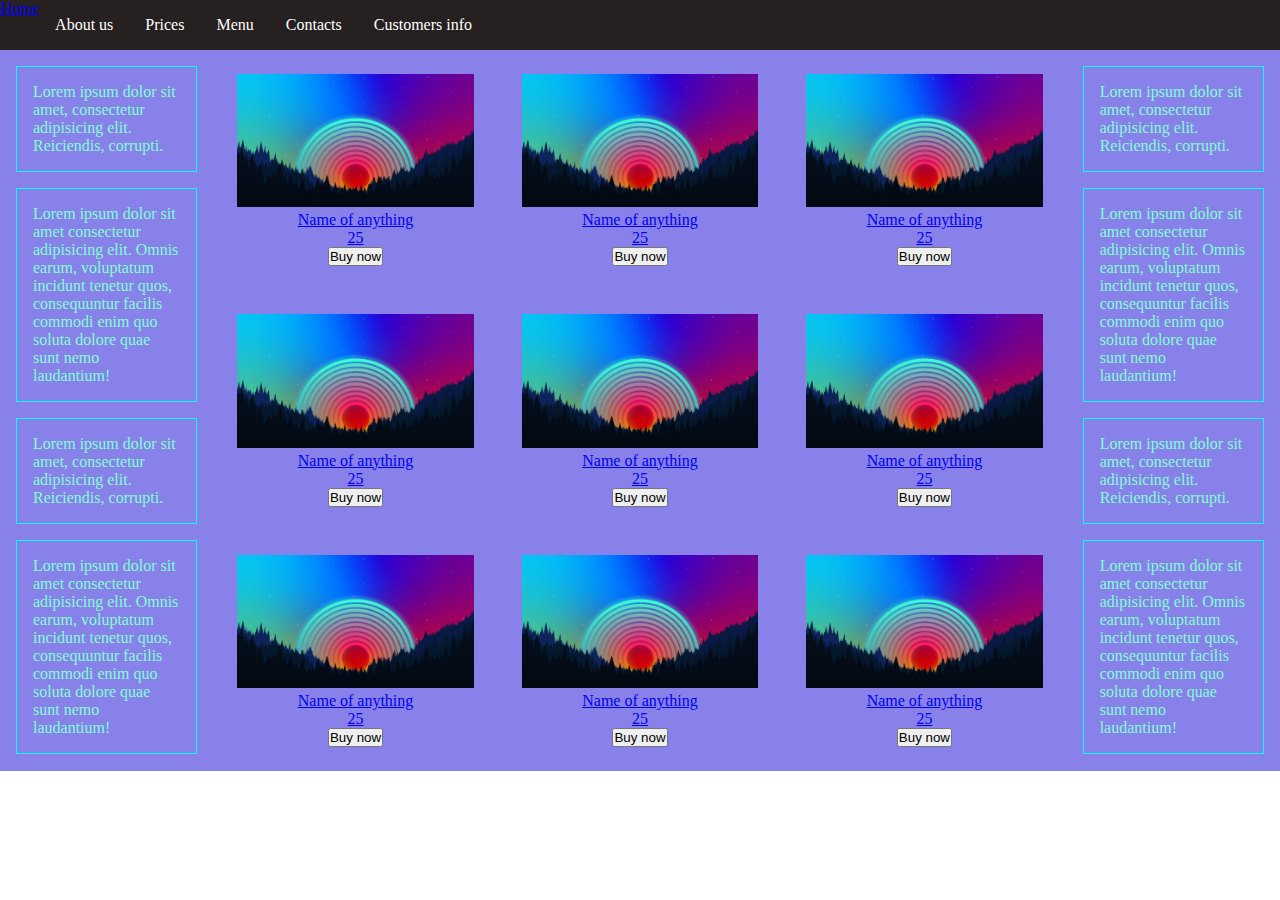
<file: HTML + CSS/index.html>
<!DOCTYPE html>
<html lang="en">

<head>
    <meta charset="UTF-8" />
    <meta http-equiv="X-UA-Compatible" content="IE=edge" />
    <meta name="viewport" content="width=device-width, initial-scale=1.0" />
    <title>Home</title>
    <link rel="stylesheet" href="static/styles/style-main-container.css">
    <link rel="stylesheet" href="static/styles/style-card-container.css">
    <link rel="stylesheet" href="static/styles/nav-pad.css">
</head>

<body>

    <div class="navbar">
        <a href="#">Home</a>
        <div class="drop">
            <button class="nav-btn">&#9776;</button>
            <div class="nav-list">
                <a href="index.html">About us</a>
                <a href="index.html">Prices</a>
                <a href="index.html">Menu</a>
                <a href="index.html">Contacts</a>
                <a href="index.html">Customers info</a>
            </div>
            </div>

        </div>
    </div>



    <div class="main-container">

        <div class="left-bar">
        <p>Lorem ipsum dolor sit amet, consectetur adipisicing elit. Reiciendis, corrupti.</p>
        <p>Lorem ipsum dolor sit amet consectetur adipisicing elit. Omnis earum, voluptatum incidunt tenetur quos, consequuntur facilis commodi enim quo soluta dolore quae sunt nemo laudantium!</p>
        <p>Lorem ipsum dolor sit amet, consectetur adipisicing elit. Reiciendis, corrupti.</p>
        <p>Lorem ipsum dolor sit amet consectetur adipisicing elit. Omnis earum, voluptatum incidunt tenetur quos, consequuntur facilis commodi enim quo soluta dolore quae sunt nemo laudantium!</p>
        
    </div>
        
        <div class="container">
        <div class="card">
            <a href="#"><img src="static/images/image_project.jpg" alt=""></a>
            <div class="info">
                <a href="#">
                    <p>Name of anything</p>
                </a>
                <a href="#">
                    <p>25</p>
                </a>
                <button>Buy now</button>
    
            </div>
        </div>
        <div class="card">
            <a href="#"><img src="static/images/image_project.jpg" alt=""></a>
            <div class="info">
                <a href="#">
                    <p>Name of anything</p>
                </a>
                <a href="#">
                    <p>25</p>
                </a>
                <button>Buy now</button>
    
            </div>
        </div>
        <div class="card">
            <a href="#"><img src="static/images/image_project.jpg" alt=""></a>
            <div class="info">
                <a href="#">
                    <p>Name of anything</p>
                </a>
                <a href="#">
                    <p>25</p>
                </a>
                <button>Buy now</button>
    
            </div>
        </div>
        <div class="card">
            <a href="#"><img src="static/images/image_project.jpg" alt=""></a>
            <div class="info">
                <a href="#">
                    <p>Name of anything</p>
                </a>
                <a href="#">
                    <p>25</p>
                </a>
                <button>Buy now</button>
    
            </div>
        </div>
        <div class="card">
            <a href="#"><img src="static/images/image_project.jpg" alt=""></a>
            <div class="info">
                <a href="#">
                    <p>Name of anything</p>
                </a>
                <a href="#">
                    <p>25</p>
                </a>
                <button>Buy now</button>
    
            </div>
        </div>
        <div class="card">
            <a href="#"><img src="static/images/image_project.jpg" alt=""></a>
            <div class="info">
                <a href="#">
                    <p>Name of anything</p>
                </a>
                <a href="#">
                    <p>25</p>
                </a>
                <button>Buy now</button>
    
            </div>
        </div>
        <div class="card">
            <a href="#"><img src="static/images/image_project.jpg" alt=""></a>
            <div class="info">
                <a href="#">
                    <p>Name of anything</p>
                </a>
                <a href="#">
                    <p>25</p>
                </a>
                <button>Buy now</button>
    
            </div>
        </div>
        <div class="card">
            <a href="#"><img src="static/images/image_project.jpg" alt=""></a>
            <div class="info">
                <a href="#">
                    <p>Name of anything</p>
                </a>
                <a href="#">
                    <p>25</p>
                </a>
                <button>Buy now</button>
    
            </div>
        </div>
        <div class="card">
            <a href="#"><img src="static/images/image_project.jpg" alt=""></a>
            <div class="info">
                <a href="#">
                    <p>Name of anything</p>
                </a>
                <a href="#">
                    <p>25</p>
                </a>
                <button>Buy now</button>
    
            </div>
        </div>
    </div>


    <div class="right-bar"> 
        <p>Lorem ipsum dolor sit amet, consectetur adipisicing elit. Reiciendis, corrupti.</p>
        <p>Lorem ipsum dolor sit amet consectetur adipisicing elit. Omnis earum, voluptatum incidunt tenetur quos, consequuntur facilis commodi enim quo soluta dolore quae sunt nemo laudantium!</p>
        <p>Lorem ipsum dolor sit amet, consectetur adipisicing elit. Reiciendis, corrupti.</p>
        <p>Lorem ipsum dolor sit amet consectetur adipisicing elit. Omnis earum, voluptatum incidunt tenetur quos, consequuntur facilis commodi enim quo soluta dolore quae sunt nemo laudantium!</p>
        
    </div>
    </div>




</body>

</html>
</file>
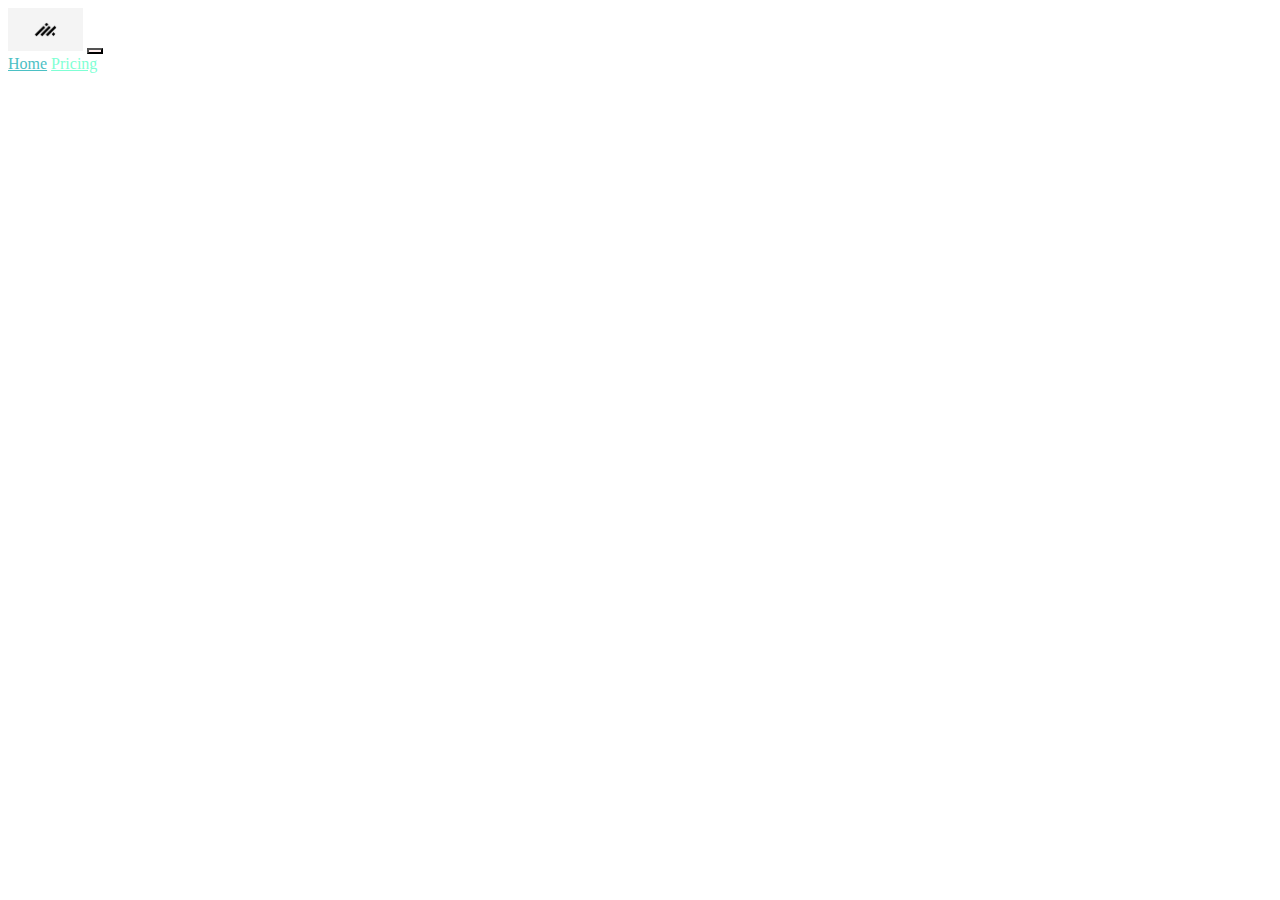
<file: HTML + CSS/Site final result/index.html>
<!DOCTYPE html>
<html lang="en">

<head>
  <meta charset="UTF-8">
  <meta http-equiv="X-UA-Compatible" content="IE=edge">
  <meta name="viewport" content="width=device-width, initial-scale=1.0">
  <link href="https://cdn.jsdelivr.net/npm/bootstrap@5.3.0-alpha1/dist/css/bootstrap.min.css" rel="stylesheet"
    integrity="sha384-GLhlTQ8iRABdZLl6O3oVMWSktQOp6b7In1Zl3/Jr59b6EGGoI1aFkw7cmDA6j6gD" crossorigin="anonymous">
  <link rel="stylesheet" href="Source/styles/mycss.css">
  <title>Home</title>
</head>

<body>



  <header>
    <nav class="navbar navbar-expand-lg bg-body-tertiary">
      <div class="container-fluid">
        <a class="navbar-brand" href="index.html"><img src="Source/images/logo.jpg" alt="..."></a>
        <button class="navbar-toggler" type="button" data-bs-toggle="collapse" data-bs-target="#navbarNavAltMarkup"
          aria-controls="navbarNavAltMarkup" aria-expanded="false" aria-label="Toggle navigation">
          <span class="navbar-toggler-icon"></span>
        </button>
        <div class="collapse navbar-collapse" id="navbarNavAltMarkup">
          <div class="navbar-nav">
            <a class="nav-link active" aria-current="page" href="index.html">Home</a>
            <a class="nav-link" href="pricing.html">Pricing</a>
          </div>
        </div>
      </div>
    </nav>
  </header>

  <section>

  </section>



  <footer>


  </footer>


  <script src="https://cdn.jsdelivr.net/npm/bootstrap@5.3.0-alpha1/dist/js/bootstrap.bundle.min.js"
    integrity="sha384-w76AqPfDkMBDXo30jS1Sgez6pr3x5MlQ1ZAGC+nuZB+EYdgRZgiwxhTBTkF7CXvN"
    crossorigin="anonymous"></script>
</body>

</html>
</file>
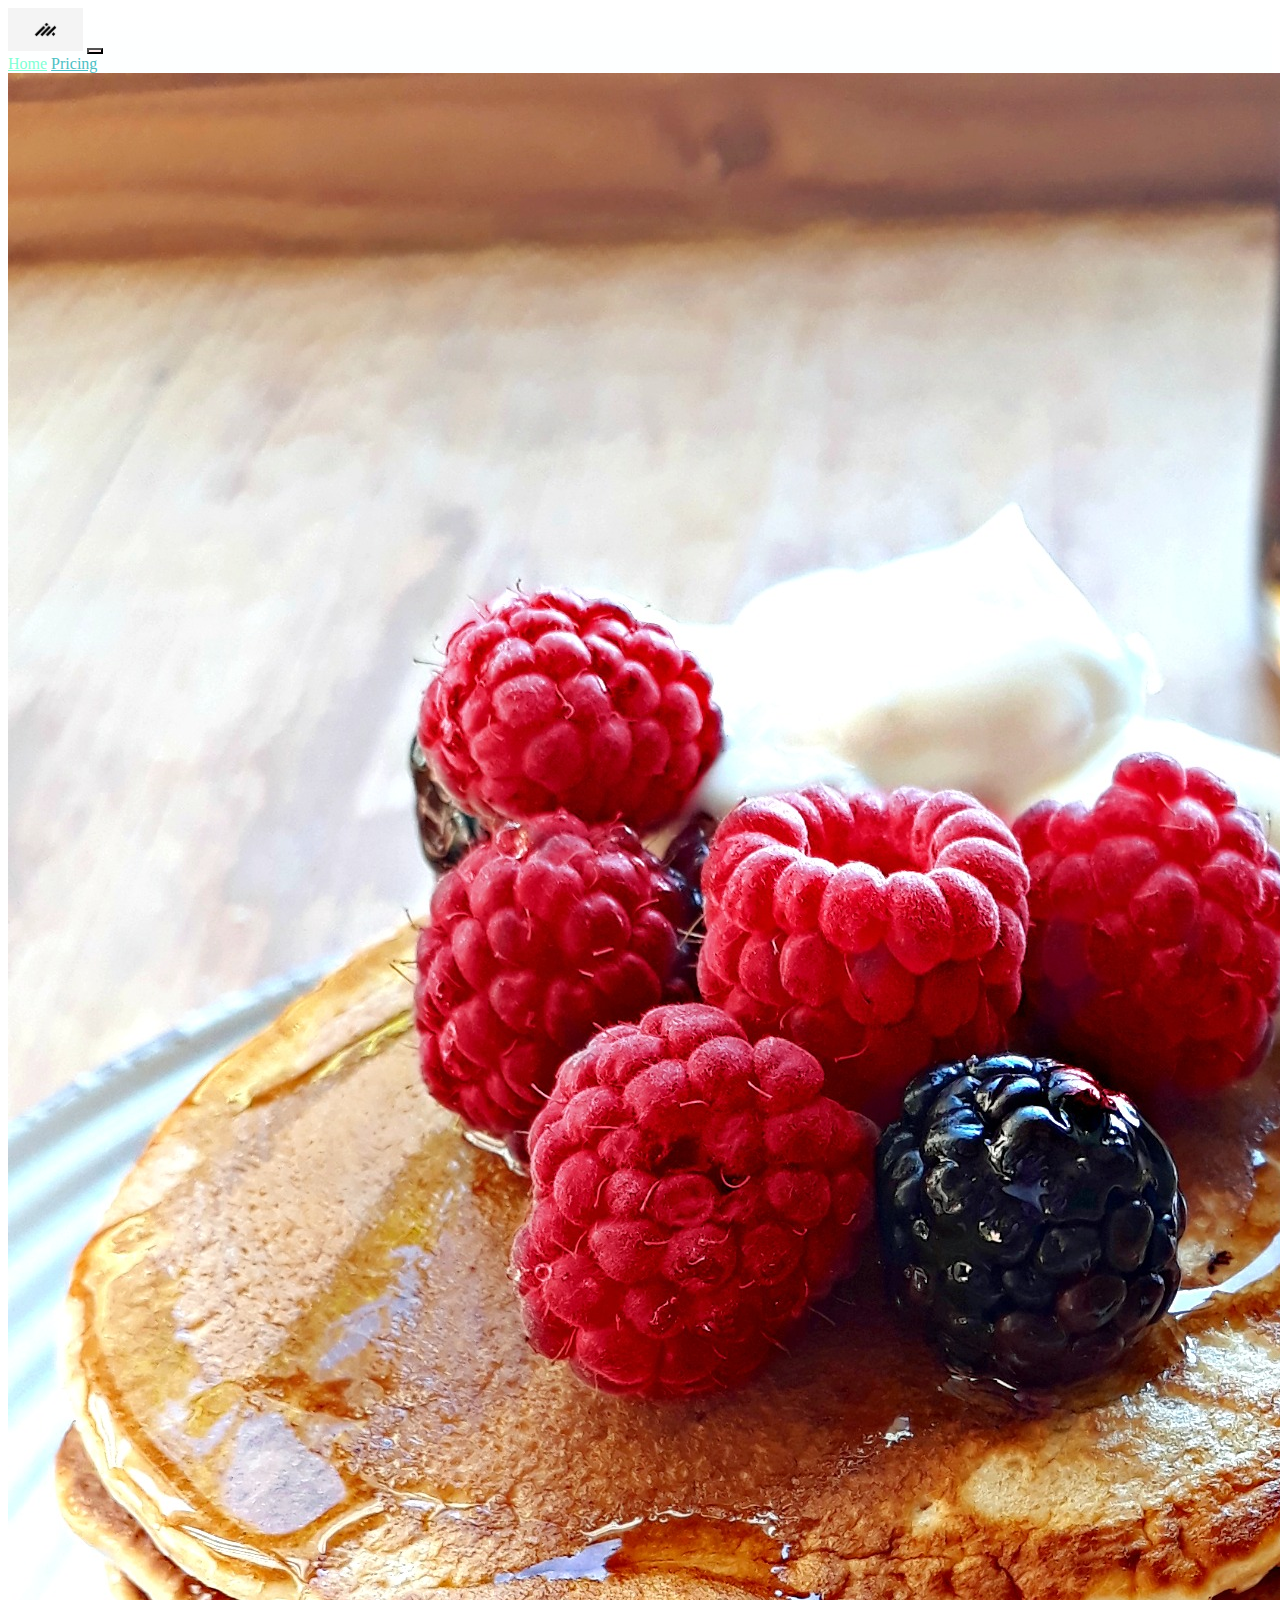
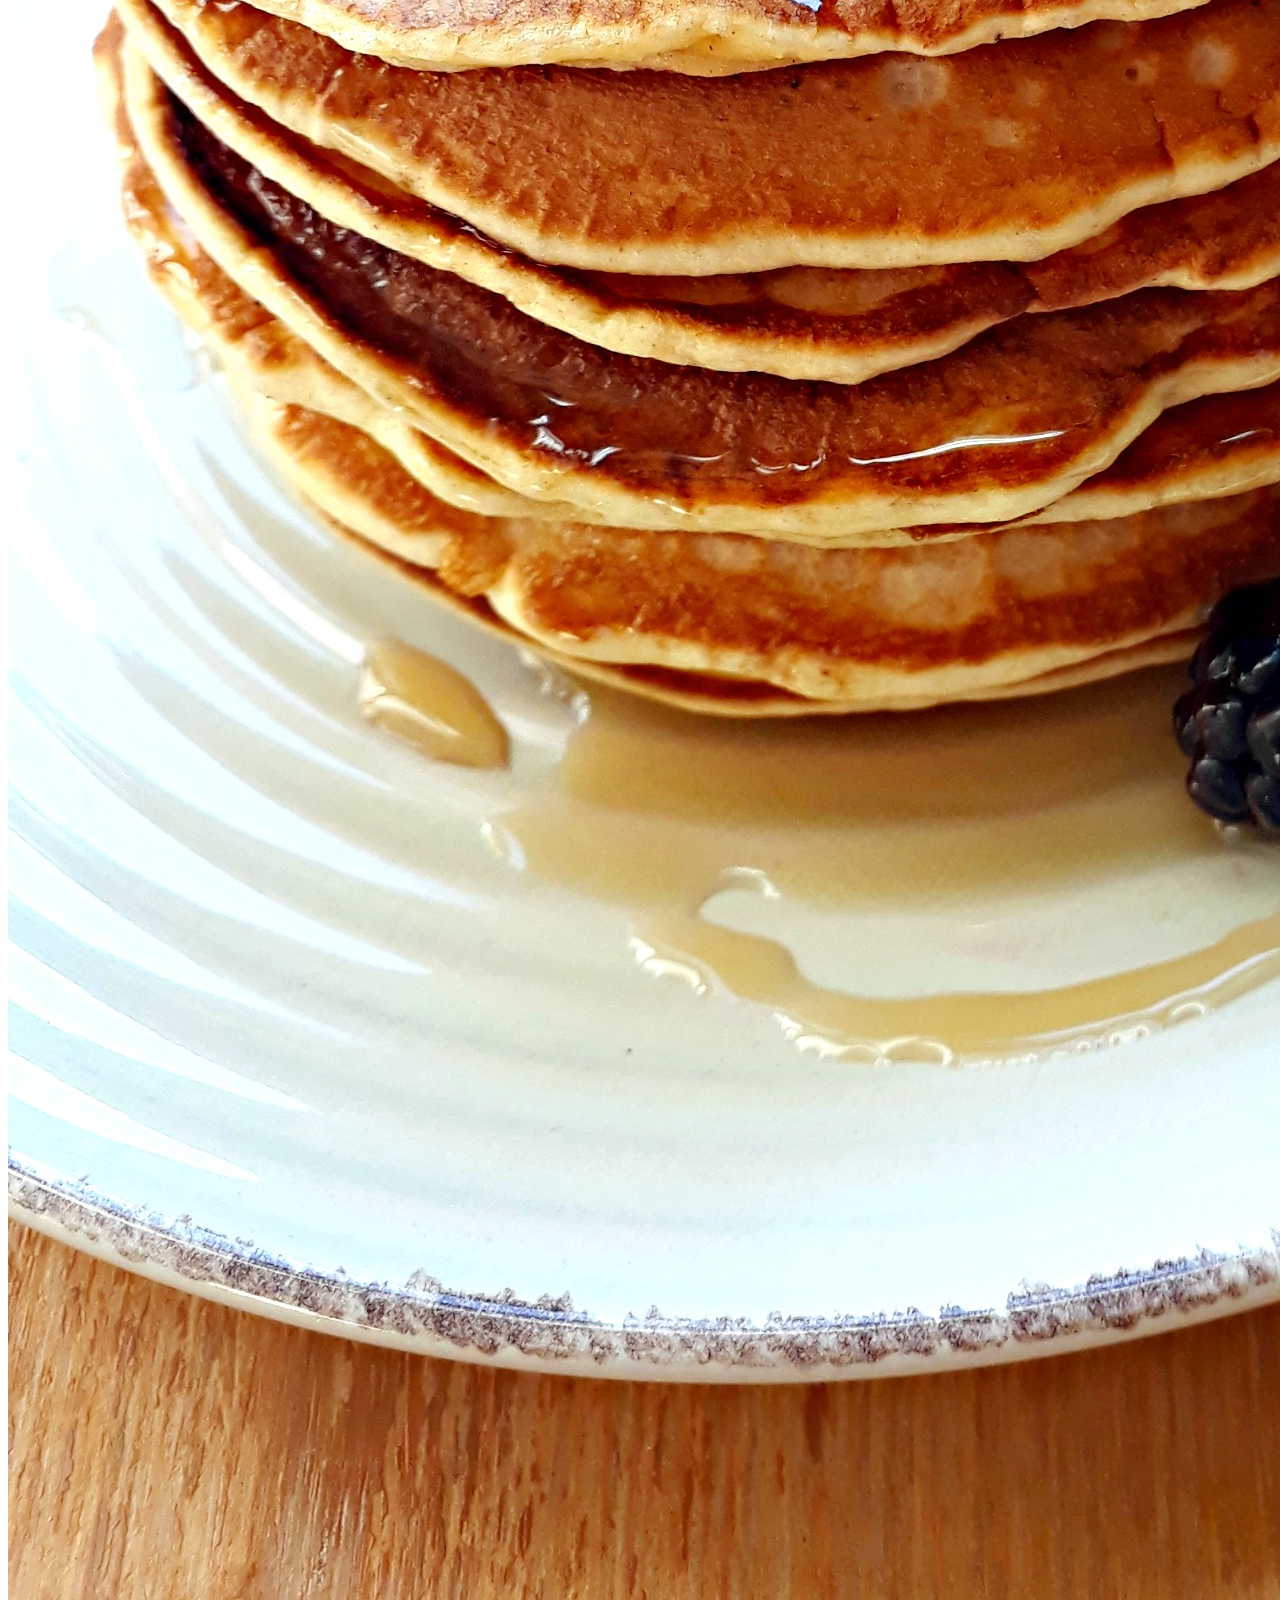
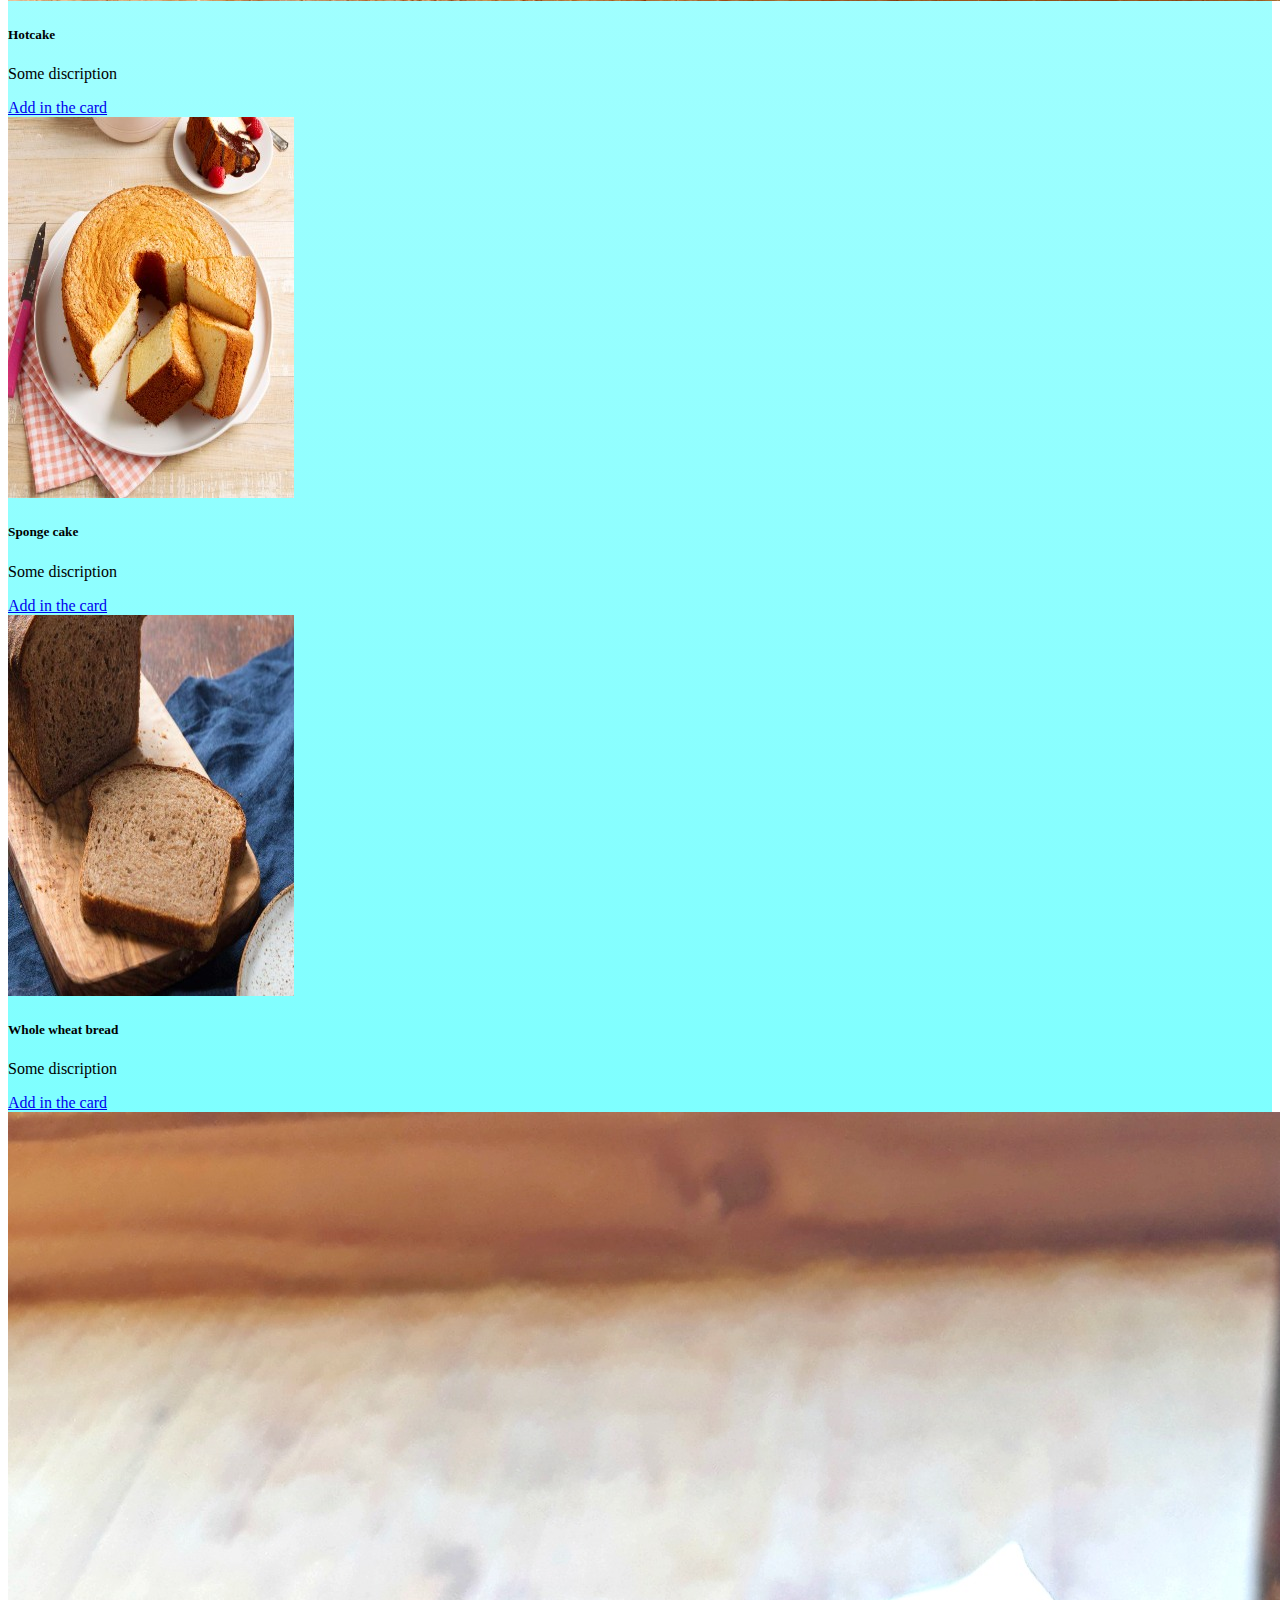
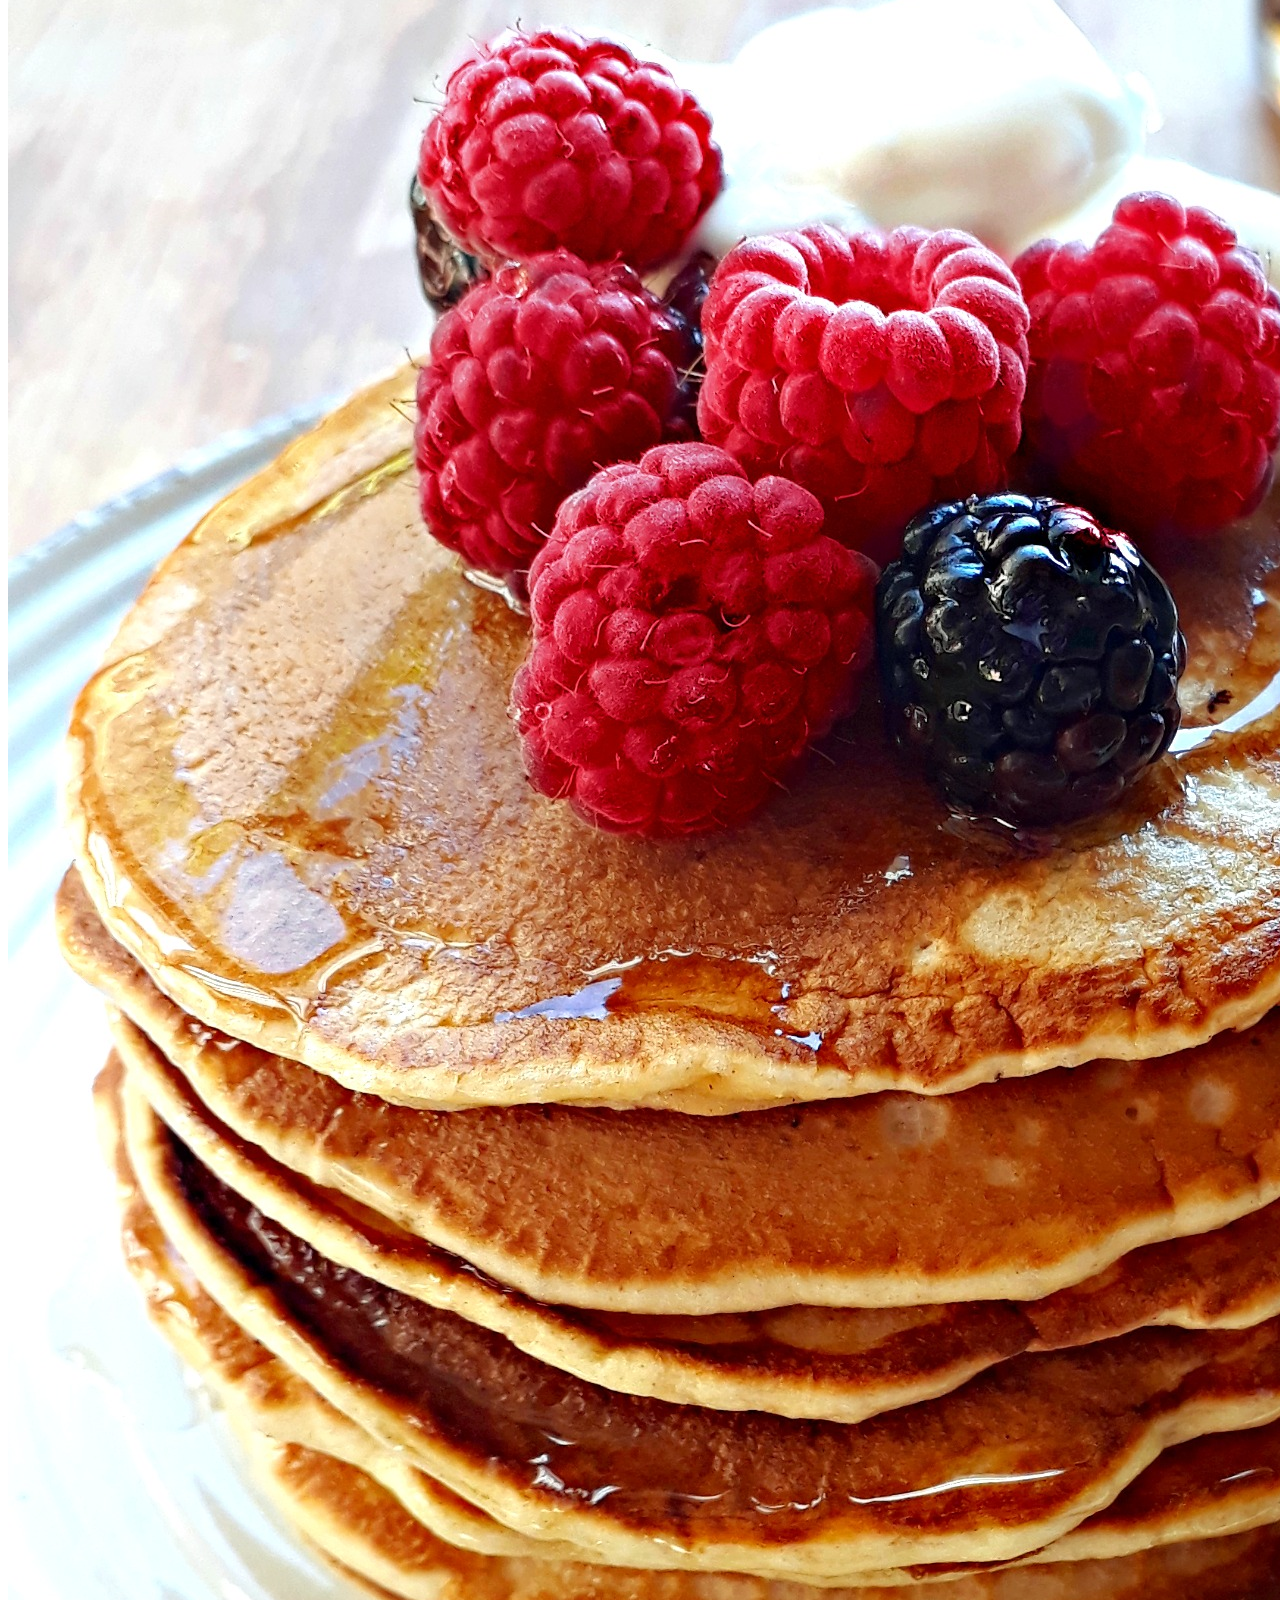
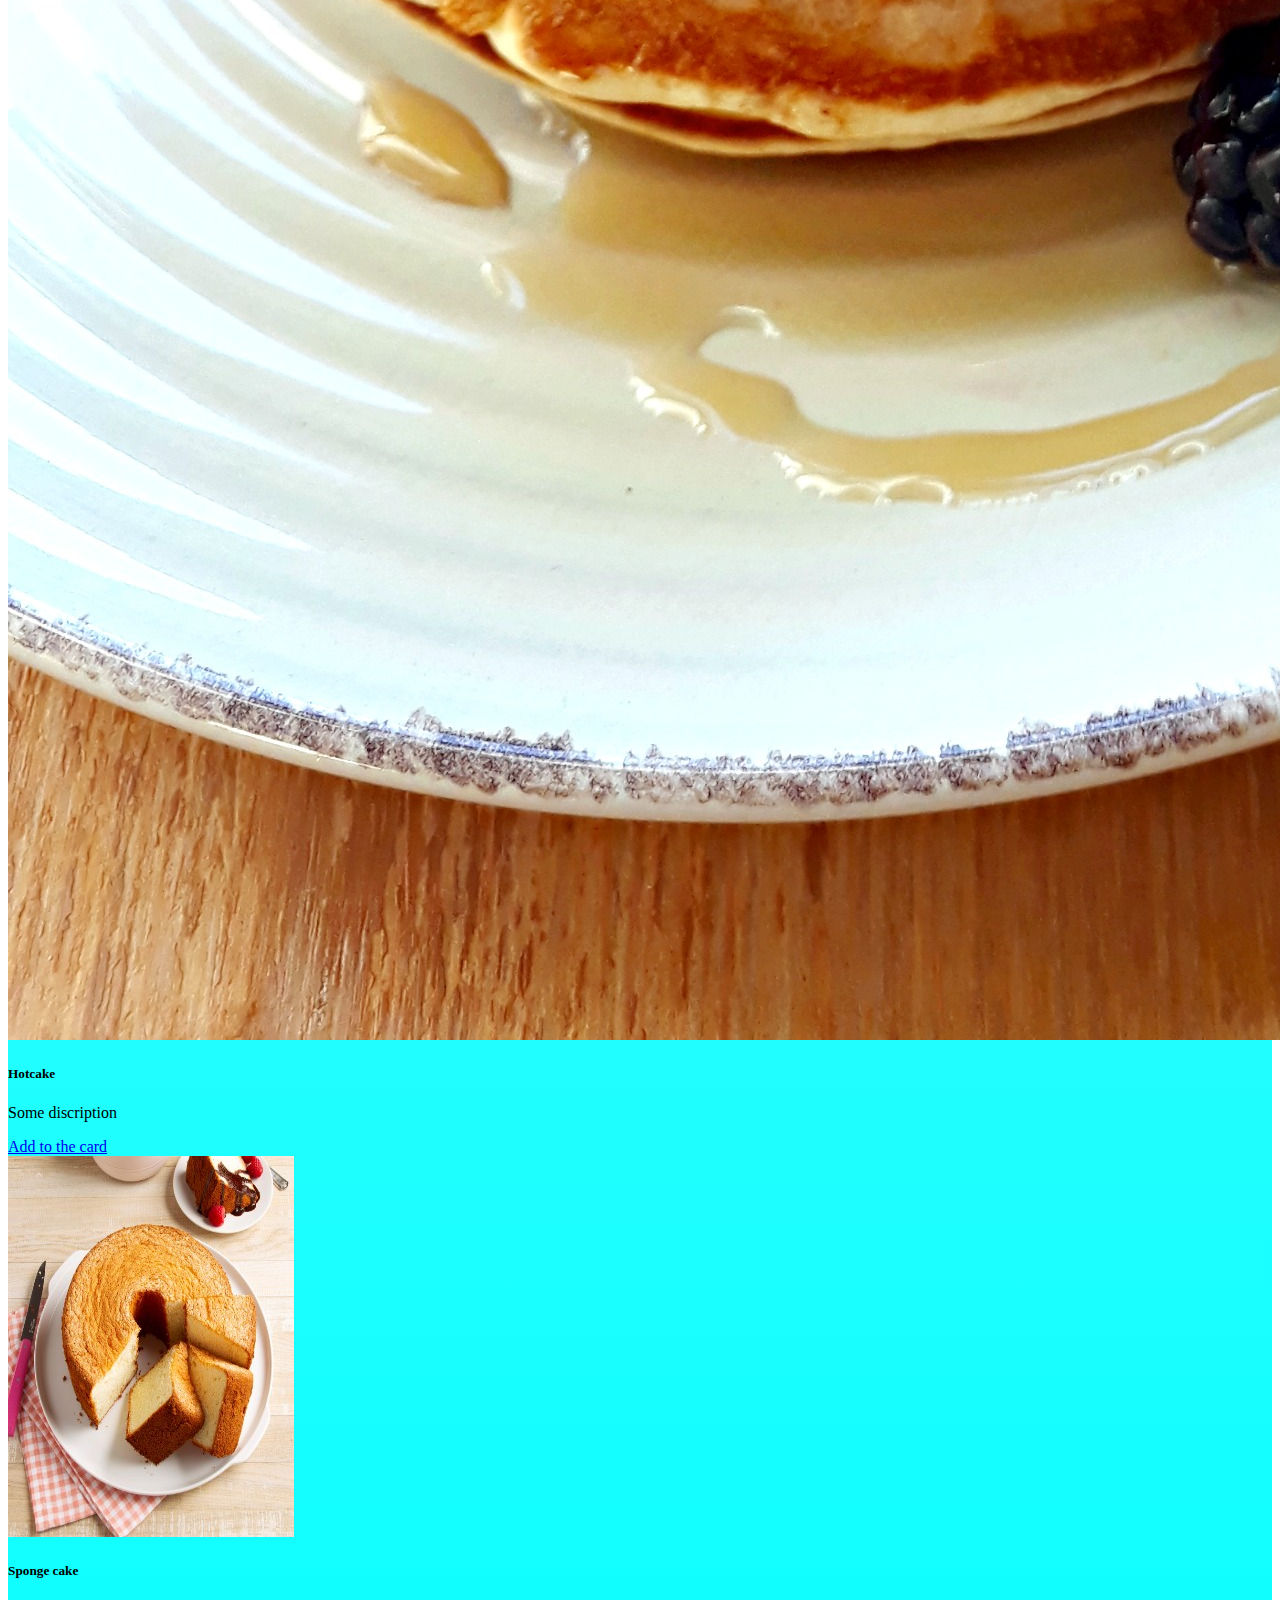
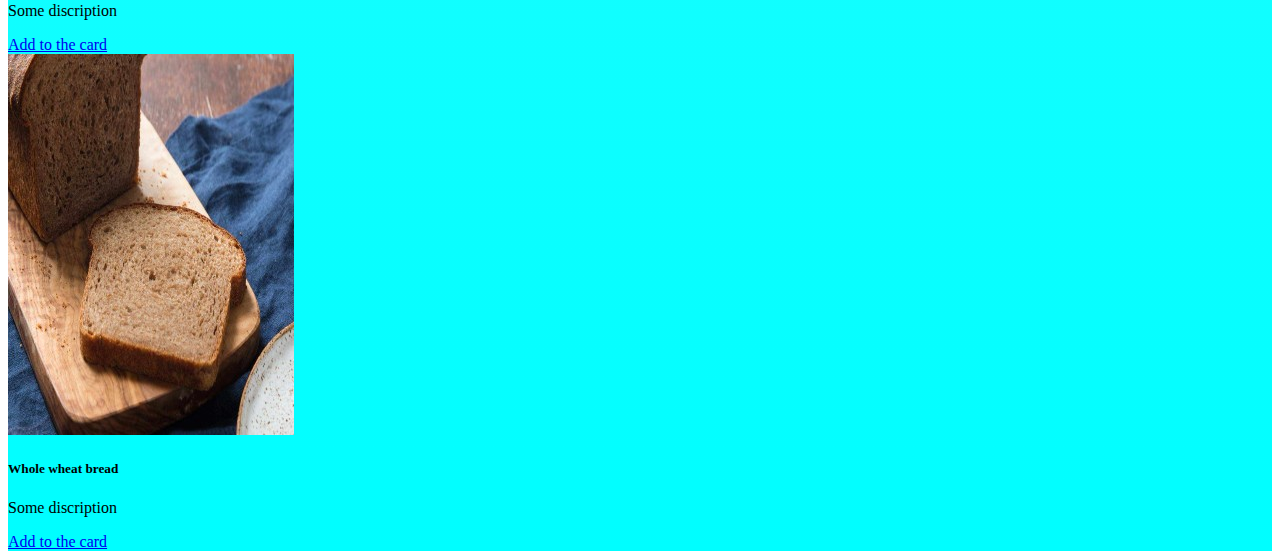
<file: HTML + CSS/Site final result/pricing.html>
<!DOCTYPE html>
<html lang="en">

<head>
  <meta charset="UTF-8">
  <meta http-equiv="X-UA-Compatible" content="IE=edge">
  <meta name="viewport" content="width=device-width, initial-scale=1.0">
  <link href="https://cdn.jsdelivr.net/npm/bootstrap@5.3.0-alpha1/dist/css/bootstrap.min.css" rel="stylesheet"
    integrity="sha384-GLhlTQ8iRABdZLl6O3oVMWSktQOp6b7In1Zl3/Jr59b6EGGoI1aFkw7cmDA6j6gD" crossorigin="anonymous">
  <link rel="stylesheet" href="Source/styles/mycss.css">
  <title>Pricing</title>
</head>

<body>
  <div class="main-container">

  <header>
    <nav class="navbar navbar-expand-lg bg-body-tertiary">
      <div class="container-fluid">
        <a class="navbar-brand" href="index.html"><img src="Source/images/logo.jpg" alt="..."></a>
        <button class="navbar-toggler" type="button" data-bs-toggle="collapse" data-bs-target="#navbarNavAltMarkup"
          aria-controls="navbarNavAltMarkup" aria-expanded="false" aria-label="Toggle navigation">
          <span class="navbar-toggler-icon"></span>
        </button>
        <div class="collapse navbar-collapse" id="navbarNavAltMarkup">
          <div class="navbar-nav">
            <a class="nav-link" aria-current="page" href="index.html">Home</a>
            <a class="nav-link active" href="pricing.html">Pricing</a>
          </div>
        </div>
      </div>
    </nav>
  </header>

  <section>

    <div class="container-fluid">
      <div class="row">
        <div class="col-lg-1"></div>


        <div class="col-lg-9 col-md-12">

          <div class="row">
            <div class="col-lg-4 col-md-6">
              <div class="card">
                <img src="Source/images/Hotcake.jpg" class="card-img-top" alt="Hot cake">
                <div class="card-body">
                  <h5 class="card-title">Hotcake</h5>
                  <p class="card-text">Some discription</p>
                  <a href="#" class="btn btn-primary">Add in the card</a>
                </div>
              </div>
            </div>

            <div class="col-lg-4 col-md-6">
              <div class="card">
                <img src="Source/images/Sponge cake_new.jpg" class="card-img-top" alt="Spongecake">
                <div class="card-body">
                  <h5 class="card-title">Sponge cake</h5>
                  <p class="card-text">Some discription</p>
                  <a href="#" class="btn btn-primary">Add in the card</a>
                </div>
              </div>
            </div>

            <div class="col-lg-4 col-md-6">
              <div class="card">
                <img src="Source/images/Whole wheat bread_new.jpg" class="card-img-top" alt="Whole wheat bread">
                <div class="card-body">
                  <h5 class="card-title">Whole wheat bread</h5>
                  <p class="card-text">Some discription</p>
                  <a href="#" class="btn btn-primary">Add in the card</a>
                </div>
              </div>
            </div>
          </div>

        </div>

        <div class="col-lg-2 col-md-12"></div>

      </div>

      <div class="row pt-3">
        <div class="col-lg-1"></div>

        <div class="col-lg-9 col-md-12">

          <div class="row">
            <div class="col-lg-4 col-md-6">
              <div class="card">
                <img src="Source/images/Hotcake.jpg" class="card-img-top" alt="Hot cake">
                <div class="card-body">
                  <h5 class="card-title">Hotcake</h5>
                  <p class="card-text">Some discription</p>
                  <a href="#" class="btn btn-primary">Add to the card</a>
                </div>
              </div>
            </div>

            <div class="col-lg-4 col-md-6">
              <div class="card">
                <img src="Source/images/Sponge cake_new.jpg" class="card-img-top" alt="Spongecake">
                <div class="card-body">
                  <h5 class="card-title">Sponge cake</h5>
                  <p class="card-text">Some discription</p>
                  <a href="#" class="btn btn-primary">Add to the card</a>
                </div>
              </div>
            </div>

            <div class="col-lg-4 col-md-6">
              <div class="card">
                <img src="Source/images/Whole wheat bread_new.jpg" class="card-img-top" alt="Whole wheat bread">
                <div class="card-body">
                  <h5 class="card-title">Whole wheat bread</h5>
                  <p class="card-text">Some discription</p>
                  <a href="#" class="btn btn-primary">Add to the card</a>
                </div>
              </div>
            </div>
          </div>

        </div>

        <div class="col-lg-2 col-md-12"></div>

      </div>

    </div>
  </section>



  <footer>

  </footer>


  <script src="https://cdn.jsdelivr.net/npm/bootstrap@5.3.0-alpha1/dist/js/bootstrap.bundle.min.js"
    integrity="sha384-w76AqPfDkMBDXo30jS1Sgez6pr3x5MlQ1ZAGC+nuZB+EYdgRZgiwxhTBTkF7CXvN"
    crossorigin="anonymous"></script>
  </div>
</body>

</html>
</file>
<file: HTML + CSS/static/styles/style-main-container.css>
.main-container
{
    display: grid;
    grid-template-columns: repeat(12,1fr);
    grid-template-rows: repeat(1);
    background-color: #8881ea;

}

.left-bar
{
    grid-column: 1/3;
}

.container
{
    grid-column: 3/11;
}

.right-bar
{
    grid-column: 11/13;
}

.left-bar p,
.right-bar p
{
margin: 1em;
padding: 1em;
border-style: solid;
border-width: 0.5px;
color:aquamarine;
border-color: aqua;
}

@media(max-width:900px)
{
   .main-container
   {
    grid-template-rows: repeat(3);
   }
   .left-bar
{
    grid-column: 1/13;
    grid-row: 1/2;
}

.container
{
    grid-column: 1/13;
    grid-row: 2/3;
}

.right-bar
{
    grid-column: 1/13;
    grid-row: 3/4;
}
}

@media(max-width:600px)
{
   .main-container
   {
    grid-template-rows: repeat(3);
   }
}
</file>
<file: HTML + CSS/static/styles/style-card-container.css>
* 
{
    padding: 0px;
    margin: 0px;
}

.container
{
    display: grid;
    grid-template-columns: repeat(3,1fr);
    grid-template-rows: repeat(3);
}

.card
{
    margin: 1.5em;
}

.card img
{
    width: 100%;
}

.card>.info
{
    text-align: center;
}



@media(max-width: 1000px)
{
    .container
    {
        grid-template-columns: repeat(2,1fr);
        grid-template-rows: repeat(5);
    }
}


@media(max-width: 600px)
{
    .container
    {
        grid-template-columns: repeat(1,1fr);
        grid-template-rows: repeat(9);
    }

    .card
    {
    margin-inline: 0;
    }
}
</file>
<file: HTML + CSS/static/styles/nav-pad.css>
.navbar
{
    display: flex;
    background-color: rgb(38, 32, 32);
}

.nav-list
{
    display: flex;
}


.nav-list a
{
    display: block;
    padding: 1em;

    text-decoration: none;
    color:white;

}

.nav-list a:hover
{
    background-color: rgb(87, 73, 73);
}

.nav-btn
{
    display: none;
}

@media(max-width:1000px)
{
    .nav-btn
    {
        font-size: 2em;
        padding-inline: 10px;
        padding-bottom: 3px;
        border:none;
        background-color: rgb(38, 32, 32);
        color:white;
        display: block;
        cursor: pointer;
    }

    .nav-list
    {
        display: none;
    }

    .nav-btn:hover
    {
        background-color: rgb(87, 73, 73);
    }
    .drop:hover .nav-list
    {
        display: block;
        position: absolute;
        background-color: rgb(38, 32, 32);
        right: 1px;
    }
    .navbar
    {
        justify-content: space-between;
    }
}
</file>
<file: HTML + CSS/Site final result/Source/styles/mycss.css>
/* main-container its for making background
color without using 
teg body due to it's cased some problems in
site appearence */
.main-container 
{
    background: linear-gradient(360deg, #00FEFF 0%, #FFFFFF 100%); 
}


.nav-link
{
    color: aquamarine;
}

.navbar-nav .nav-link.active
{
    color: rgb(75, 192, 196);
}

.navbar-brand img
{
 width: 75px;   
}

.navbar-toggler
{
    background-color: rgba(255, 8, 8, 0.067);
}
</file>
